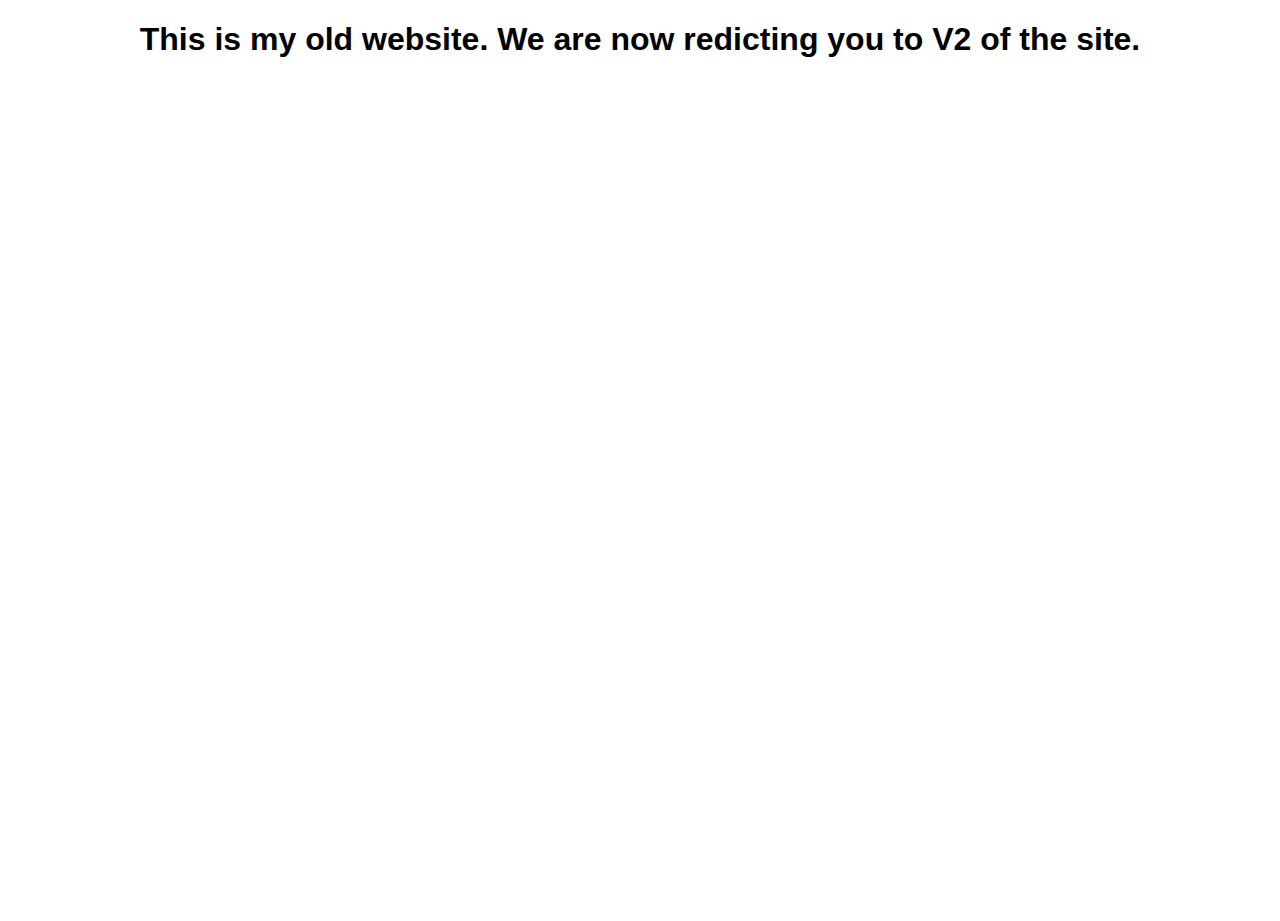
<file: index.html>
<!DOCTYPE html>
<html>
<link rel="icon" href="https://firework--aydenb.repl.co/falvon.png">

<head>

	<script src="https://ajax.googleapis.com/ajax/libs/jquery/3.1.1/jquery.min.js">

	</script>
	<script src="./index.js">

	</script>
	<link rel="stylesheet" href="index.css" />
	<title>Home</title>
</head>

<body>
  <h1> This is my old website. We are now redicting you to V2 of the site.</h1>
   <meta http-equiv="refresh" content="3; URL='https://www.ayden.cf'" />
</body>
</html>
</file>
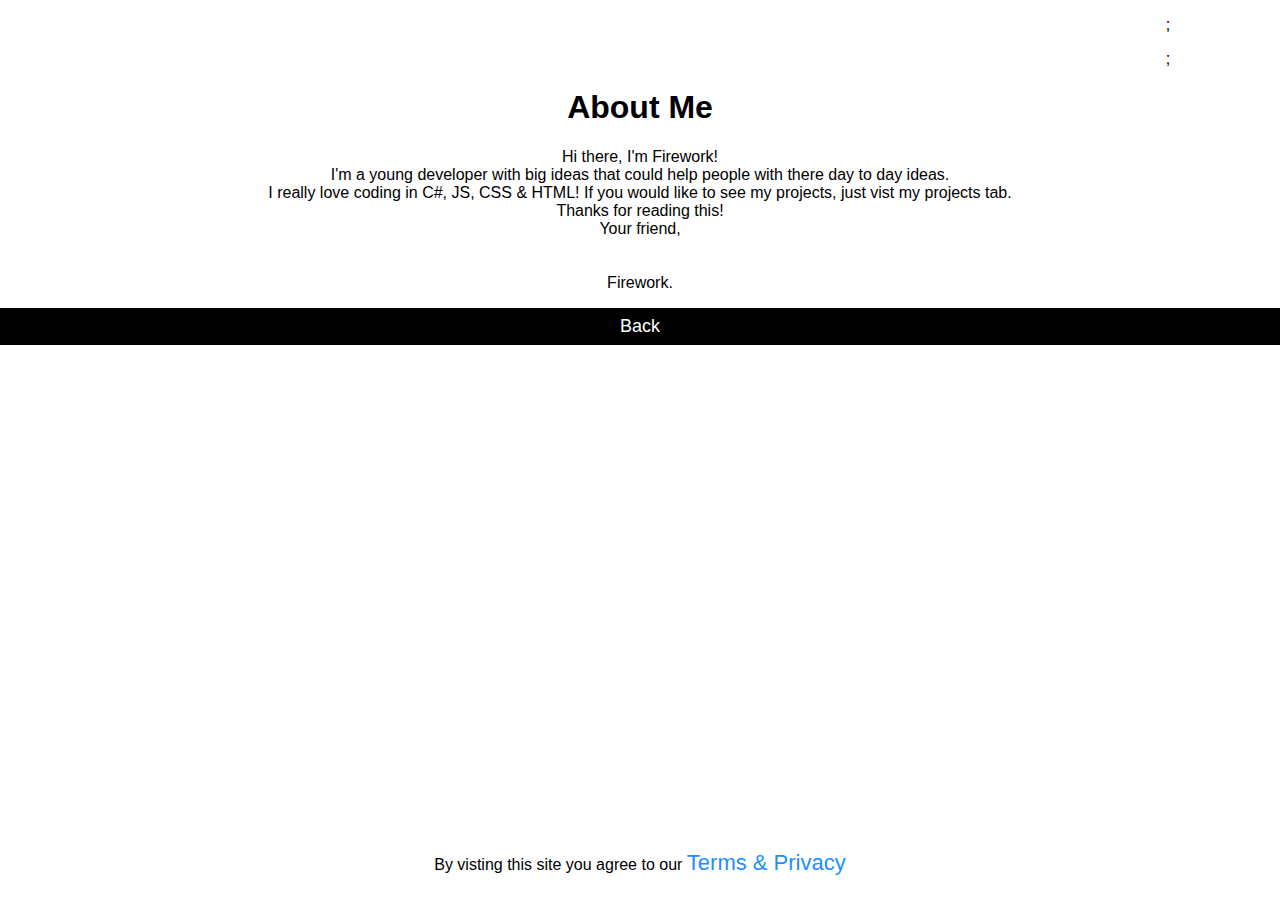
<file: about.html>
<!DOCTYPE html>
<html>
  <head>
    <link rel="icon" href="https://firework--aydenb.repl.co/falvon.png">
     <script src="https://ajax.googleapis.com/ajax/libs/jquery/3.3.1/jquery.min.js"></script>
<style>

.card {
  box-shadow: 0 4px 8px 0 rgba(0, 0, 0, 0.2);
  max-width: 300px;
  margin: auto;
  text-align: center;
  font-family: arial;
}

.title {
  color: grey;
  font-size: 18px;
}

button {
  border: none;
  outline: 0;
  display: inline-block;
  padding: 8px;
  color: white;
  background-color: #000;
  text-align: center;
  cursor: pointer;
  width: 100%;
  font-size: 18px;
}

a {
  text-decoration: none;
  font-size: 22px;
  color: black;
}

button:hover, a:hover {
  opacity: 0.7;
}
</style>
<div class="tab">
  <button3 class="tablink" onclick="window.location.href='index.html'"">Home</button3>
  <button3 class="tablink" onclick="window.location.href='loadingp.html'">Projects</button3>
  <button3 class="tablink" onclick="window.location.href='about.html'"">About</button3> 
  
  

</div>

		<link rel="stylesheet" href="index.css"/>
        <title>About</title>
  </head>
<p>;</p>
<p>;</p>

<p></p>

</div>
  <body>
    <h1>About Me</h1>
    <p>
      Hi there, I'm Firework! </br>
      I'm a young developer with big ideas that could help people with there day to day ideas. </br>
      I really love coding in C#, JS, CSS & HTML! If you would like to see my projects, just vist my projects tab. </br>
      Thanks for reading this!</br>


      Your friend, </br>
      </br>
      </br>
      Firework.

    </p>
   <!-- Add icon library 
<h2 style="text-align:center">User Profile Card</h2>

<div class="card">
  <img src="/w3images/team2.jpg" alt="John" style="width:100%">
  <h1>John Doe</h1>
  <p class="title">CEO & Founder, Example</p>
  <p>Harvard University</p>
  <div style="margin: 24px 0;">
    <a href="#"><i class="fa fa-dribbble"></i></a> 
    <a href="#"><i class="fa fa-twitter"></i></a>  
    <a href="#"><i class="fa fa-linkedin"></i></a>  
    <a href="#"><i class="fa fa-facebook"></i></a> 
  </div>
  <p><button>Contact</button></p>
</div> -->

    <form method="get" action="/index.html">
    <button type="submit">Back</button>

<div id="cookieConsent">
    <div id="closeCookieConsent">x</div>
    This website is using cookies. <a href="#" target="_blank">More info</a>. <a class="cookieConsentOK">That's Fine</a>
</div>
<!-- Cookie Consent by https://TermsFeed.com -->
<script type="text/javascript" src="//termsfeed.com/cookie-consent/releases/2.0.0/cookie-consent.js"></script>
<script type="text/javascript">
document.addEventListener('DOMContentLoaded', function () {
cookieconsent.run({"notice_banner_type":"simple","consent_type":"express","palette":"light","website_name":"Countdown","cookies_policy_url":"https://mytos.ga/cookies.html"});
});
</script>
<noscript>By <a href="https://termsfeed.com/">TermsFeed</a></noscript>
<!-- End Cookie Consent -->





    <footer>
</form>
<p><span style="color: #ffffff;"><strong>Site made in HTML</strong></span></p>
    </div>
    <p>By visting this site you agree to our <a href="TA.html" style="color:dodgerblue">Terms & Privacy</a></p>

</footer>

  </body>
</html>
</file>
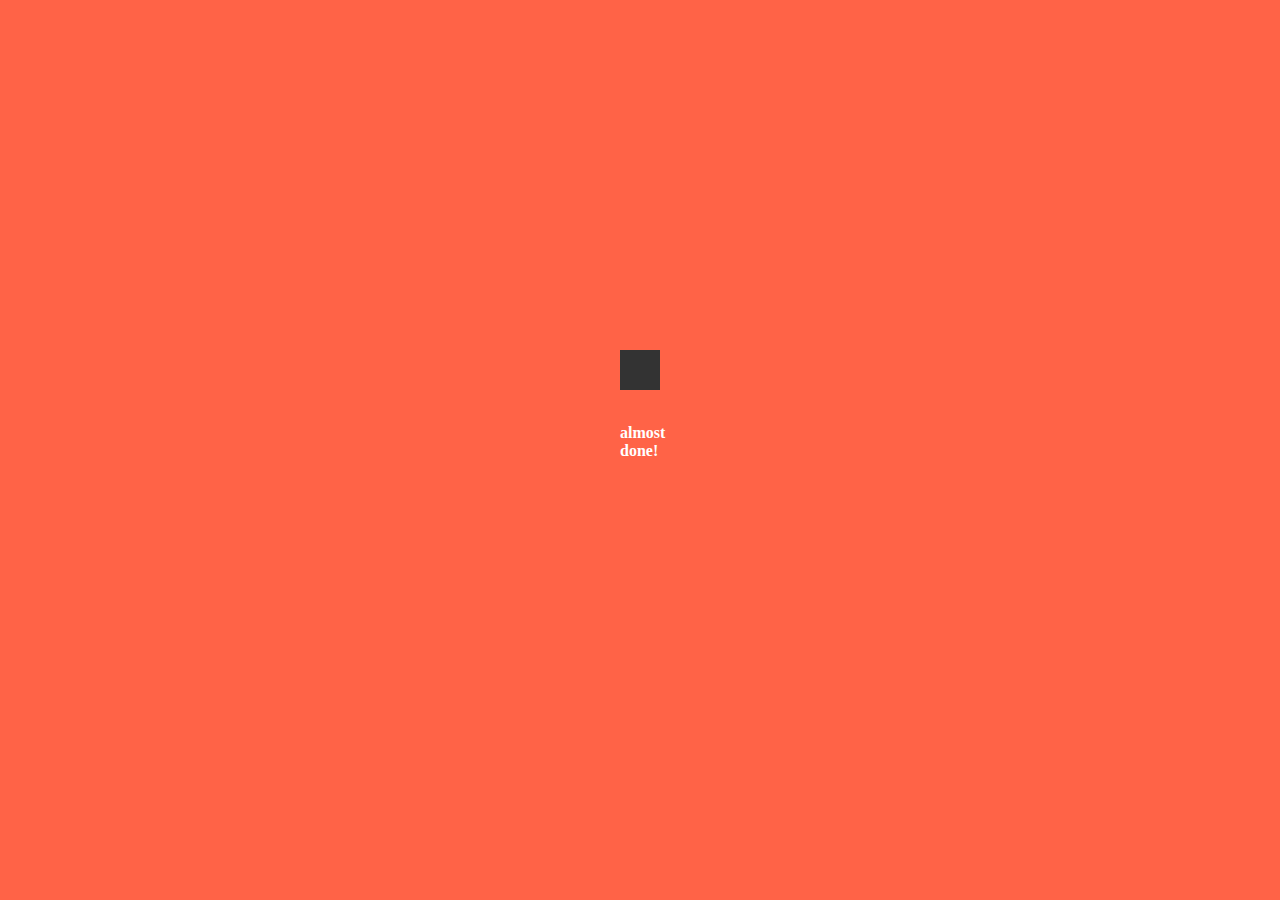
<file: loadingp.html>
<!DOCTYPE html>
<html>

<head>
	<link rel="icon" href="https://firework--aydenb.repl.co/falvon.png">
	<link rel="stylesheet" href="loading.css" />

	<title>Loading</title>
</head>

<body>

	<div class="spinner-wrapper">
		<div class="sk-cube-grid">
			<div class="sk-cube sk-cube1"></div>
			<div class="sk-cube sk-cube2"></div>
			<div class="sk-cube sk-cube3"></div>
			<div class="sk-cube sk-cube4"></div>
			<div class="sk-cube sk-cube5"></div>
			<div class="sk-cube sk-cube6"></div>
			<div class="sk-cube sk-cube7"></div>
			<div class="sk-cube sk-cube8"></div>
			<div class="sk-cube sk-cube9"></div>
			<meta http-equiv="refresh" content="3; URL='https://firework--aydenb.repl.co/projects.html'" />
			<p>&nbsp;</p>
			<p><span style="color: #ffffff;"><strong>almost done!</strong></span></p>

</div>
</div>

    <footer>
</form>
<p><span style="color: #ffffff;"><strong>Site made in HTML</strong></span></p>
    </div>
    <p>By visting this site you agree to our <a href="TA.html" style="color:dodgerblue">Terms & Privacy</a></p>

</footer>
    
</body>
</html>
</file>
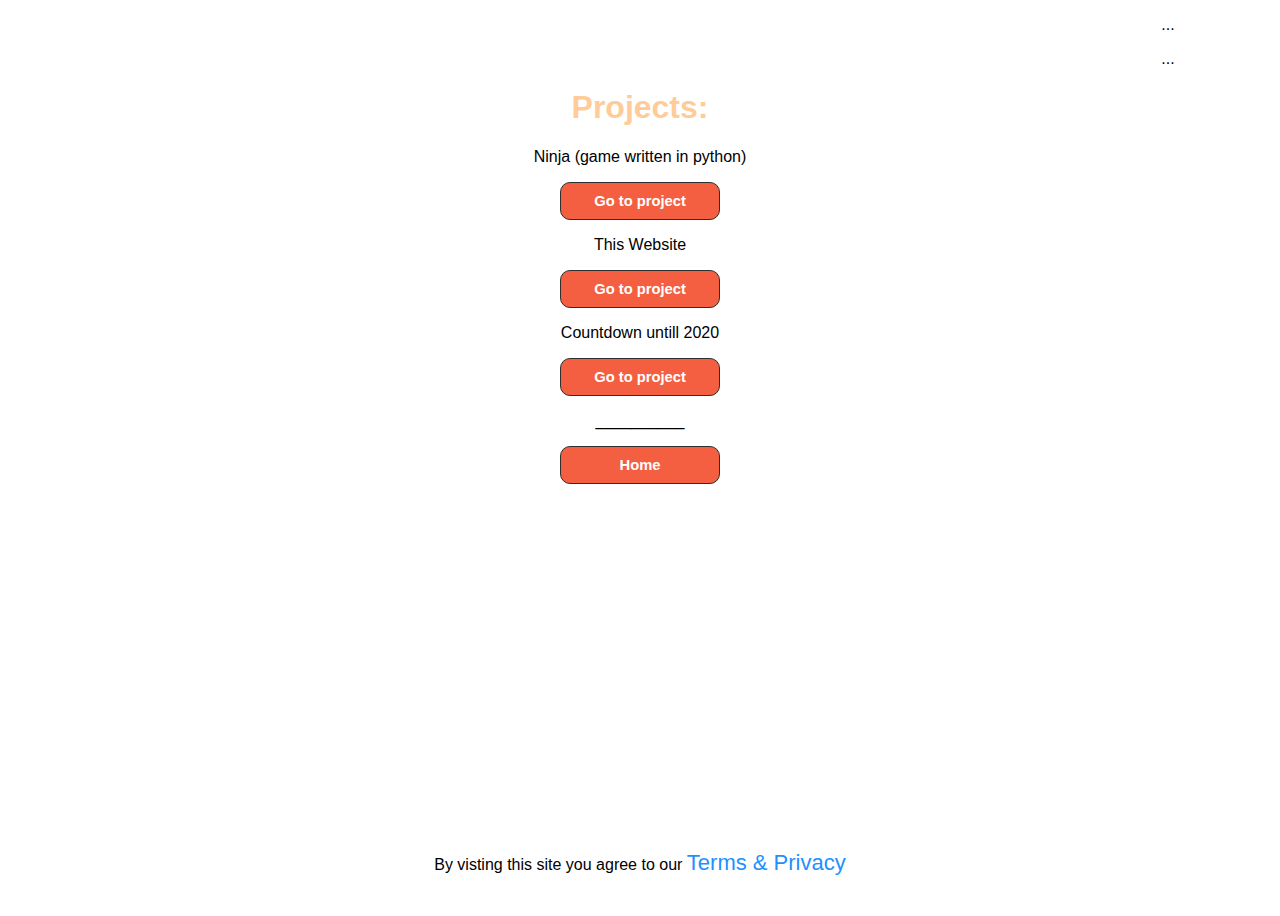
<file: projects.html>
<!DOCTYPE html>
<html>
  <head>
    <link rel="icon" href="https://firework--aydenb.repl.co/falvon.png">
  	<link rel="stylesheet" href="index.css"/>
        <title>Projects</title>
  </head>
  
  <body>
    <!--CSS Spinner-->

   <div class="tab">
  <button3 class="tablink" onclick="window.location.href='index.html'"">Home</button3>
  <button3 class="tablink" onclick="window.location.href='projects.html'">Projects</button3>
  <button3 class="tablink" onclick="window.location.href='testa.html'"">About</button3>
</div>
<p>  ...</p>
<p>    ...</p>
<h1><span style="color: #ffcc99;"><strong>Projects:</strong></span></h1>
<p>Ninja (game written in python)</p>
<input class="MyButton2" type="button" value="Go to project" onclick="window.location.href='https://repl.it/@AydenB/Ninja-Game'" />
<p>This Website</p>
<input class="MyButton2" type="button" value="Go to project" onclick="window.location.href='https://repl.it/@AydenB/firework'" />
<p>Countdown untill 2020</p>
    <input class="MyButton2" type="button" value="Go to project" onclick="window.location.href='https://countdown-to-2020--aydenb.repl.co'" />
    








  <p>                __________                        </p>
        <p>                       </p>





 <input class="MyButton2" type="button" value="Home" onclick="window.location.href='/index.html'" />


    <footer>
      <!-- Cookie Consent by https://TermsFeed.com -->
<script type="text/javascript" src="//termsfeed.com/cookie-consent/releases/2.0.0/cookie-consent.js"></script>
<script type="text/javascript">
document.addEventListener('DOMContentLoaded', function () {
cookieconsent.run({"notice_banner_type":"simple","consent_type":"express","palette":"light","website_name":"My Site","cookies_policy_url":"https://mytos.ga/cookies.html"});
});
</script>
<noscript>By <a href="https://termsfeed.com/">TermsFeed</a></noscript>
<!-- End Cookie Consent -->
</form>
<p><span style="color: #ffffff;"><strong>Site made in HTML</strong></span></p>
    </div>
    <p>By visting this site you agree to our <a href="TA.html" style="color:dodgerblue">Terms & Privacy</a></p>

</footer>


<script>

 
  </body>
</html>
</file>
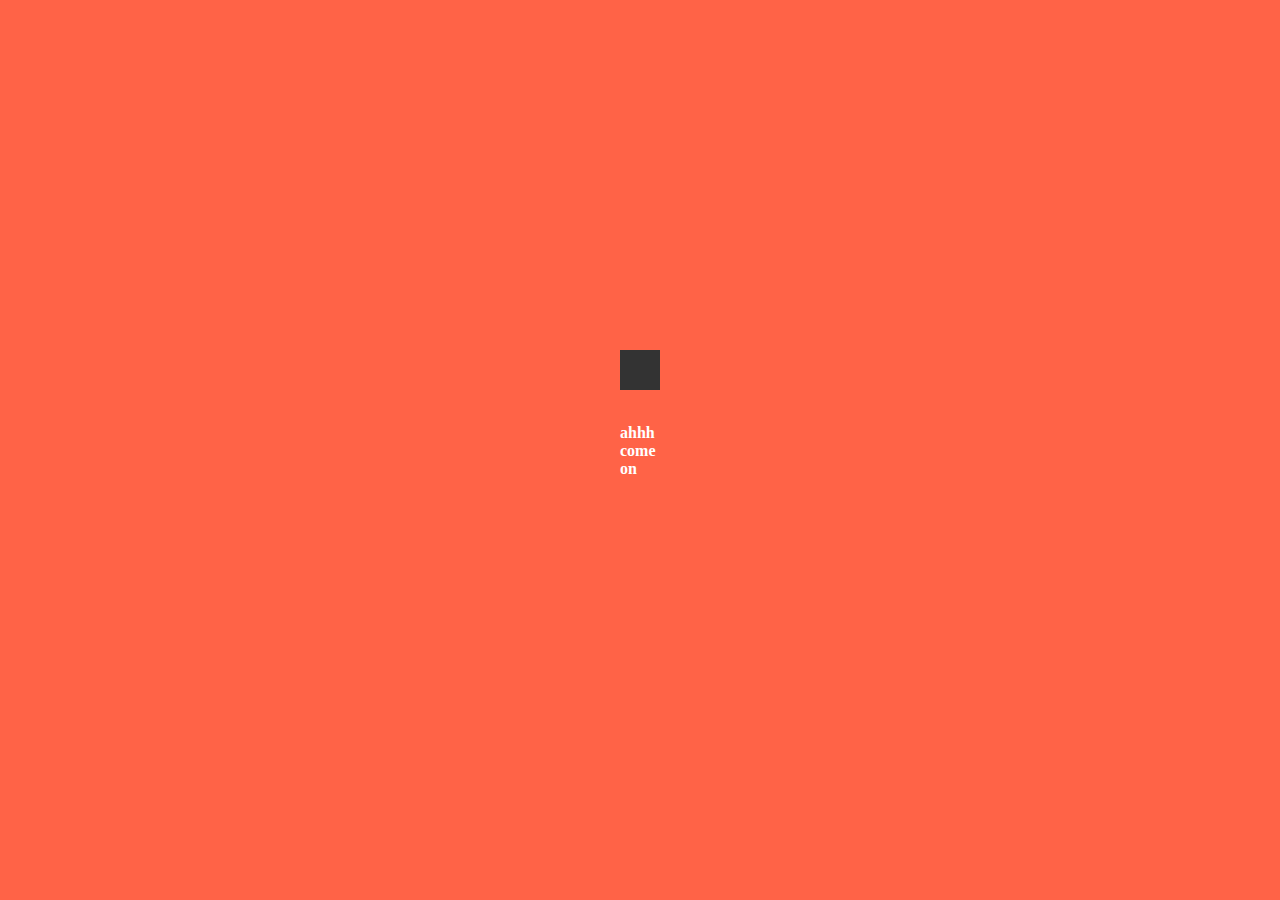
<file: testa.html>
<!DOCTYPE html>
<html>
<head>
  <link rel="icon" href="https://firework--aydenb.repl.co/falvon.png">
    	<link rel="stylesheet" href="loading.css"/>

<title>Loading</title>
</head>
<body>

<div class="spinner-wrapper">
<div class="sk-cube-grid">
  <div class="sk-cube sk-cube1"></div>
  <div class="sk-cube sk-cube2"></div>
  <div class="sk-cube sk-cube3"></div>
  <div class="sk-cube sk-cube4"></div>
  <div class="sk-cube sk-cube5"></div>
  <div class="sk-cube sk-cube6"></div>
  <div class="sk-cube sk-cube7"></div>
  <div class="sk-cube sk-cube8"></div>
  <div class="sk-cube sk-cube9"></div>
  <meta http-equiv="refresh" content="3; URL='https://firework--aydenb.repl.co/about.html'" />
    <p>&nbsp;</p>
<p><span style="color: #ffffff;"><strong>ahhh come on</strong></span></p>
</div>
</div>



<p><strong>Almost Done!</strong></p>

</body>
</html>
</file>
<file: index.css>
body {
    background-image: url("");
    background-size: 1%
    font-family: "Comic Sans MS", "Comic Sans", cursive;
	  text-align: center;
    
}



button:hover {
    opacity: 0.8;
}

input.MyButton {
width: 300px;
padding: 20px;
cursor: pointer;
font-weight: bold;
font-size: 150%;
background: #3366cc;
color: #fff;
border: 1px solid #3366cc;
border-radius: 10px;
}
input.MyButton:hover {
  opacity: 0.8;
}

input.MyButton2 {
width: 160px;
padding: 10px;
cursor: pointer;
font-weight: bold;
font-size: 92%;
background:#f45f42;
color: #fff;
border: 1px solid #302f2e;
border-radius: 10px;
}
input.MyButton2:hover {
  opacity: 0.8;
}
.tablink {
  background-color:  #ccffe6;
  color: white;
  float: left;
  border: none;
  outline: none;
  cursor: pointer;
  padding: 14px 16px;
  font-size: 17px;
  width: 25%;
}
.tab button3 {
    background-color: inherit;
    float: left;
   font-family: 'Poppins', sans-serif;
    outline: none;
    cursor: pointer;
    padding: 14px 16px;
    transition: 0.3s;

}
.tablink:hover {
  background-color: rgb(153, 255, 204);
}
.tab button3.active {
    background-color: rgb(38, 255, 139);
}
.tabcontent {
    display: none;
    padding: 6px 12px;
    border: 1px solid rgb(38, 255, 139);
    border-top: none;
} 
body, html {
  height: 100%;
  margin: 0;
  font-family: Arial;
}
.tabcontent {
  color:  #ccffe6;
  display: none;
  padding: 100px 20px;
  height: 100%;
}
#Home {background-color: red;}
#News {background-color: green;}
#Contact {background-color: blue;}
#About {background-color: orange;


}


button4 {
  border: none;
  outline: 0;
  display: inline-block;
  padding: 8px;
  color: white;
  background-color: #000;
  text-align: center;
  cursor: pointer;
  width: 100%;
  font-size: 18px;
}

a {
  text-decoration: none;
  font-size: 22px;
  color: black;
}

button:hover, {
  opacity: 0.7;
}



.lds-dual-ring {
  display: inline-block;
  width: 64px;
  height: 64px;
}
.lds-dual-ring:after {
  content: " ";
  display: block;
  width: 46px;
  height: 46px;
  margin: 1px;
  border-radius: 50%;
  border: 5px solid #fff;
  border-color: #fff transparent #fff transparent;
  animation: lds-dual-ring 1.2s linear infinite;
}
@keyframes lds-dual-ring {
  0% {
    transform: rotate(0deg);
  }
  100% {
    transform: rotate(360deg);
  }
}
.sk-cube-grid {
  width: 40px;
  height: 40px;
  margin: 350px auto;
}

.sk-cube-grid .sk-cube {
  width: 33%;
  height: 33%;
  background-color: #333;
  float: left;
  -webkit-animation: sk-cubeGridScaleDelay 1.3s infinite ease-in-out;
          animation: sk-cubeGridScaleDelay 1.3s infinite ease-in-out; 
}
.sk-cube-grid .sk-cube1 {
  -webkit-animation-delay: 0.2s;
          animation-delay: 0.2s; }
.sk-cube-grid .sk-cube2 {
  -webkit-animation-delay: 0.3s;
          animation-delay: 0.3s; }
.sk-cube-grid .sk-cube3 {
  -webkit-animation-delay: 0.4s;
          animation-delay: 0.4s; }
.sk-cube-grid .sk-cube4 {
  -webkit-animation-delay: 0.1s;
          animation-delay: 0.1s; }
.sk-cube-grid .sk-cube5 {
  -webkit-animation-delay: 0.2s;
          animation-delay: 0.2s; }
.sk-cube-grid .sk-cube6 {
  -webkit-animation-delay: 0.3s;
          animation-delay: 0.3s; }
.sk-cube-grid .sk-cube7 {
  -webkit-animation-delay: 0s;
          animation-delay: 0s; }
.sk-cube-grid .sk-cube8 {
  -webkit-animation-delay: 0.1s;
          animation-delay: 0.1s; }
.sk-cube-grid .sk-cube9 {
  -webkit-animation-delay: 0.2s;
          animation-delay: 0.2s; }

@-webkit-keyframes sk-cubeGridScaleDelay {
  0%, 70%, 100% {
    -webkit-transform: scale3D(1, 1, 1);
            transform: scale3D(1, 1, 1);
  } 35% {
    -webkit-transform: scale3D(0, 0, 1);
            transform: scale3D(0, 0, 1); 
  }
}

@keyframes sk-cubeGridScaleDelay {
  0%, 70%, 100% {
    -webkit-transform: scale3D(1, 1, 1);
            transform: scale3D(1, 1, 1);
  } 35% {
    -webkit-transform: scale3D(0, 0, 1);
            transform: scale3D(0, 0, 1);
  } 
}

.spinner-wrapper {
position: fixed;
top: 0;
left: 0;
right: 0;
bottom: 0;
background-color: #ff6347;
z-index: 999999;
}

footer{ 
  position:absolute; 
  bottom:0; 
  width:100%; 
  height:100px; 
}


/*Cookie Consent Begin*/
#cookieConsent {
    background-color: rgba(20,20,20,0.8);
    min-height: 26px;
    font-size: 14px;
    color: #ccc;
    line-height: 26px;
    padding: 8px 0 8px 30px;
    font-family: "Trebuchet MS",Helvetica,sans-serif;
    position: fixed;
    bottom: 0;
    left: 0;
    right: 0;
    display: none;
    z-index: 9999;
}
#cookieConsent a {
    color: #4B8EE7;
    text-decoration: none;
}
#closeCookieConsent {
    float: right;
    display: inline-block;
    cursor: pointer;
    height: 20px;
    width: 20px;
    margin: -15px 0 0 0;
    font-weight: bold;
}
#closeCookieConsent:hover {
    color: #FFF;
}
#cookieConsent a.cookieConsentOK {
    background-color: #F1D600;
    color: #000;
    display: inline-block;
    border-radius: 5px;
    padding: 0 20px;
    cursor: pointer;
    float: right;
    margin: 0 60px 0 10px;
}
#cookieConsent a.cookieConsentOK:hover {
    background-color: #E0C91F;
}
/*Cookie Consent End*/
</file>
<file: loading.css>
.sk-cube-grid {
  width: 40px;
  height: 40px;
  margin: 350px auto;
}

.sk-cube-grid .sk-cube {
  width: 33%;
  height: 33%;
  background-color: #333;
  float: left;
  -webkit-animation: sk-cubeGridScaleDelay 1.3s infinite ease-in-out;
          animation: sk-cubeGridScaleDelay 1.3s infinite ease-in-out; 
}
.sk-cube-grid .sk-cube1 {
  -webkit-animation-delay: 0.2s;
          animation-delay: 0.2s; }
.sk-cube-grid .sk-cube2 {
  -webkit-animation-delay: 0.3s;
          animation-delay: 0.3s; }
.sk-cube-grid .sk-cube3 {
  -webkit-animation-delay: 0.4s;
          animation-delay: 0.4s; }
.sk-cube-grid .sk-cube4 {
  -webkit-animation-delay: 0.1s;
          animation-delay: 0.1s; }
.sk-cube-grid .sk-cube5 {
  -webkit-animation-delay: 0.2s;
          animation-delay: 0.2s; }
.sk-cube-grid .sk-cube6 {
  -webkit-animation-delay: 0.3s;
          animation-delay: 0.3s; }
.sk-cube-grid .sk-cube7 {
  -webkit-animation-delay: 0s;
          animation-delay: 0s; }
.sk-cube-grid .sk-cube8 {
  -webkit-animation-delay: 0.1s;
          animation-delay: 0.1s; }
.sk-cube-grid .sk-cube9 {
  -webkit-animation-delay: 0.2s;
          animation-delay: 0.2s; }

@-webkit-keyframes sk-cubeGridScaleDelay {
  0%, 70%, 100% {
    -webkit-transform: scale3D(1, 1, 1);
            transform: scale3D(1, 1, 1);
  } 35% {
    -webkit-transform: scale3D(0, 0, 1);
            transform: scale3D(0, 0, 1); 
  }
}

@keyframes sk-cubeGridScaleDelay {
  0%, 70%, 100% {
    -webkit-transform: scale3D(1, 1, 1);
            transform: scale3D(1, 1, 1);
  } 35% {
    -webkit-transform: scale3D(0, 0, 1);
            transform: scale3D(0, 0, 1);
  } 
}

.spinner-wrapper {
position: fixed;
top: 0;
left: 0;
right: 0;
bottom: 0;
background-color: #ff6347;
z-index: 999999;
}
</file>
